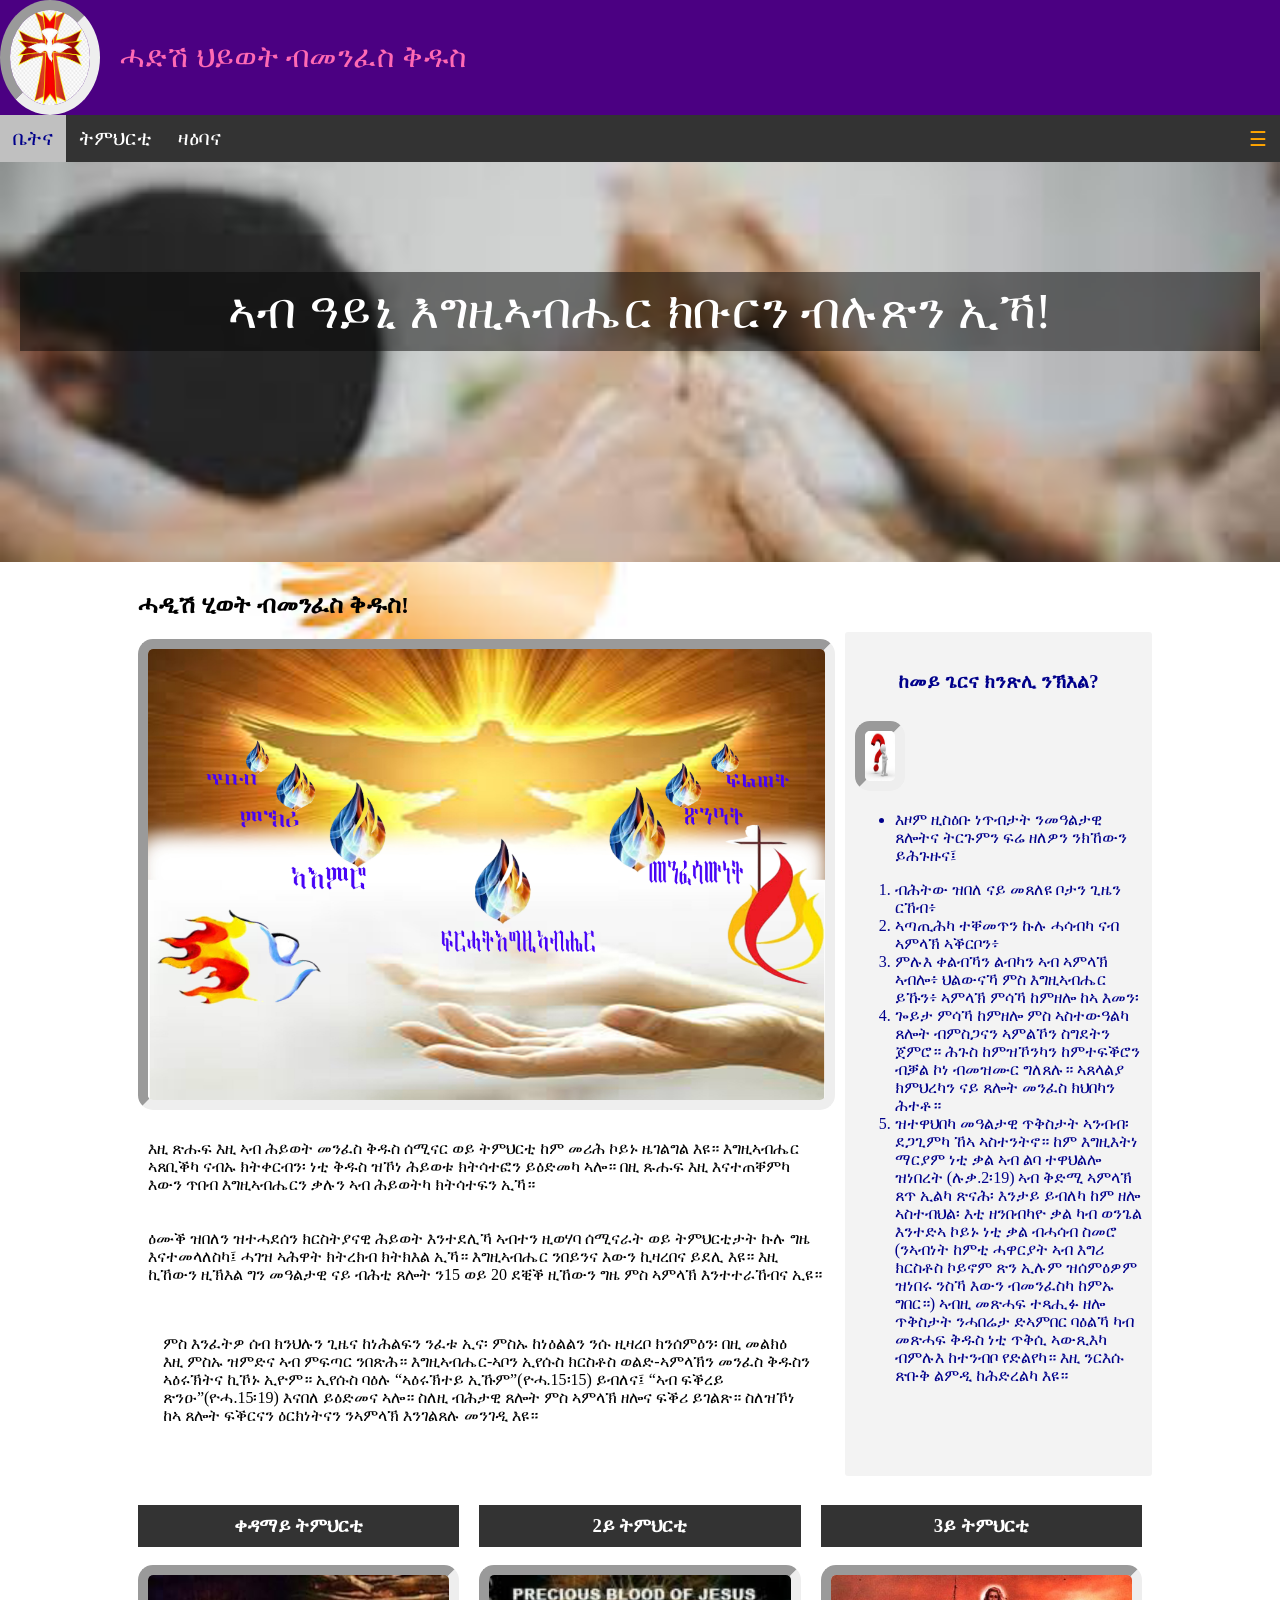
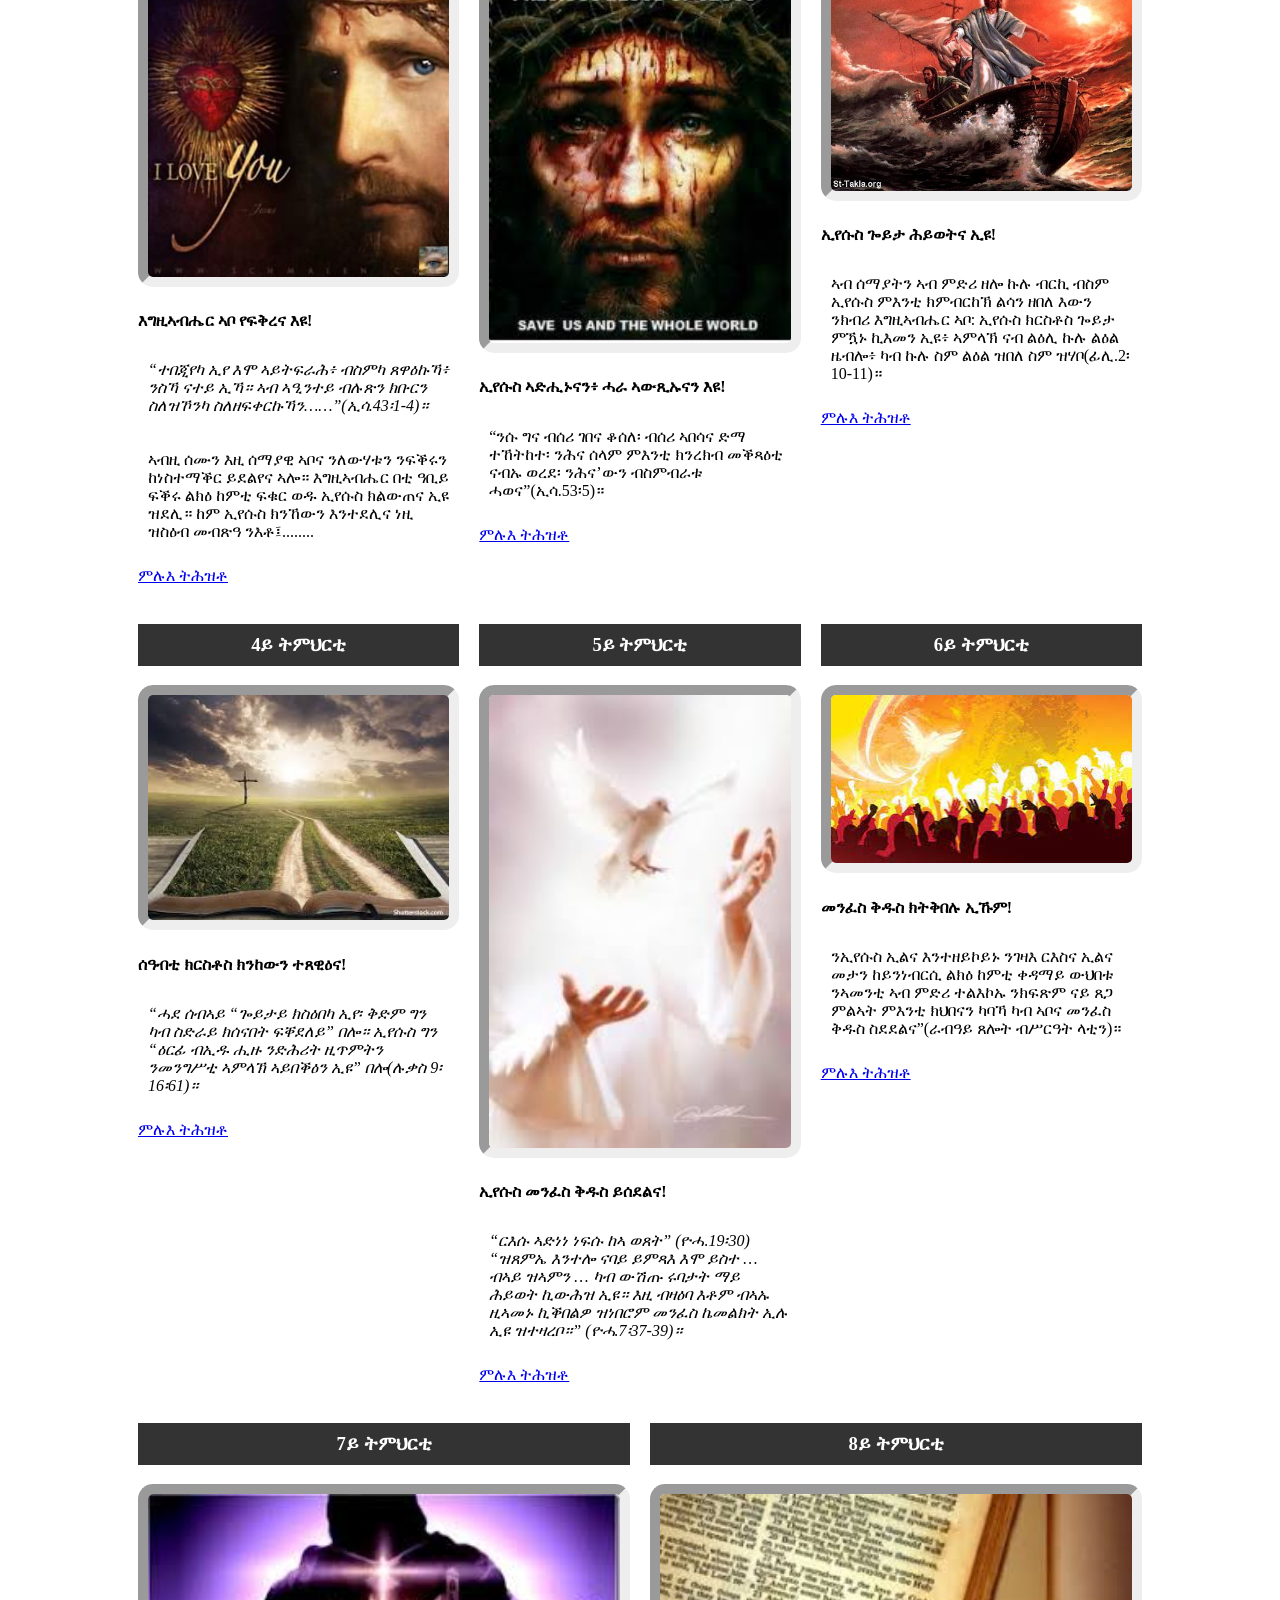
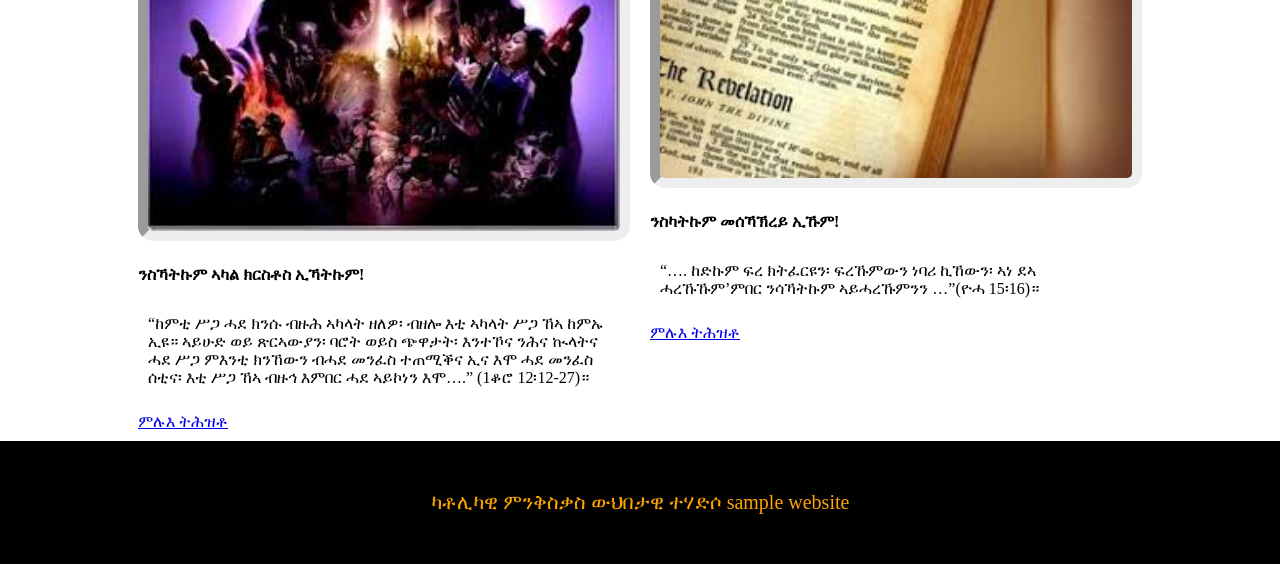
<file: index.html>
<!DOCTYPE html>
<html>
<head>
	<meta charset="utf-8">
	<meta name="viewport" content="width=device-width, initial=1">
	<title>ሓዲሽ ህይወት ብመንፈስ ቅዱስ!</title>
	<link rel="icon" type="image/x-icon" href="hp5.jpg">
	<link rel="stylesheet" href="style.css">  	   
</head>
<body>
<!-- logo and my we Website name -->
<div id="myWebsite">
	<img id= "myWeblogo" src="hp5.jpg" alt="logo" style="width: 100px">
	<p id="myWebName">ሓድሽ ህይወት ብመንፈስ ቅዱስ</p>
</div>

<!-- navigation bar -->

<div id="navbar">
	<img id= "pic"src="hp5.jpg" alt="logo">
	<div id="menu">
	<div class="dropdown"><a href="index.html" style="background: silver; color:darkblue;">ቤትና</a></div>	
    <div class="dropdown">
    <a class="dropbtn" href="#">ትምህርቲ    
	</a>
    <div class="dropdown-content">
      <a href="hp1.html">1ይ ትምህርቲ</a>
      <a href="hp2.html">2ይ ትምህርቲ</a>
      <a href="hp3.html">3ይ ትምህርቲ</a>
	  <a href="hp4.html">4ይ ትምህርቲ</a>
      <a href="hp5.html">5ይ ትምህርቲ</a>
      <a href="hp6.html">6ይ ትምህርቲ</a>
	  <a href="hp7.html">7ይ ትምህርቲ</a>
      <a href="hp8.html">8ይ ትምህርቲ</a>      
    </div>
  </div>  
  <a href="#">ዛዕባና</a>
  <a id="last" href="form.html">&#9776;</a>
</div>
</div>

<!-- show case -->
<div id="showcase">
	<p>ኣብ ዓይኒ እግዚኣብሔር ክቡርን ብሉጽን ኢኻ!</p>
</div>







<div class="row">
	<div id="main">
		<h2>ሓዲሽ ሂወት ብመንፈስ ቅዱስ!</h2>
		<img src="hp.jpg" alt= "school img" width="100%">
		<p> እዚ ጽሑፍ እዚ ኣብ ሕይወት መንፈስ ቅዱስ ሰሚናር ወይ ትምህርቲ ከም መሪሕ ኮይኑ ዜገልግል እዩ። እግዚኣብሔር ኣጸቢቕካ ናብኡ ክትቀርብን፡ ነቲ ቅዱስ ዝኾነ ሕይወቱ ክትሳተፎን ይዕድመካ ኣሎ። በዚ ጹሑፍ እዚ እናተጠቐምካ እውን ጥበብ እግዚኣብሔርን ቃሉን ኣብ ሕይወትካ ክትሳተፍን ኢኻ።</p>
		<p>ዕሙቕ ዝበለን ዝተሓደሰን ክርስትያናዊ ሕይወት እንተደሊኻ ኣብተን ዚወሃባ ሰሚናራት ወይ ትምህርቲታት ኩሉ ግዜ እናተመላለስካ፤ ሓገዝ ኣሕዋት  ክትረክብ ክትክእል ኢኻ። እግዚኣብሔር ንበይንና እውን ኪዛረበና ይደሊ እዩ። እዚ ኪኸውን ዚኽእል ግን መዓልታዊ ናይ ብሕቲ ጸሎት ን15 ወይ 20 ደቒቕ ዚኸውን ግዜ ምስ ኣምላኽ እንተተራኸብና ኢዩ።</p>
		<p  style="padding: 25px;">ምስ እንፈትዎ ሰብ ክንህሉን ጊዜና ከነሕልፍን ንፈቱ ኢና፡ ምስኡ ከነዕልልን ንሱ ዚዛረቦ ክንሰምዕን፡ በዚ መልክዕ እዚ ምስኡ ዝምድና ኣብ ምፍጣር ንበጽሕ። እግዚኣብሔር-ኣቦን ኢየሱስ ክርስቶስ ወልድ-ኣምላኽን መንፈስ ቅዱስን ኣዕሩኽትና ኪኾኑ ኢዮም። ኢየሱስ ባዕሉ “ኣዕሩኽተይ ኢኹም”(ዮሓ.15፡15) ይብለና፤ “ኣብ ፍቕረይ ጽንዑ”(ዮሓ.15፡19) እናበለ ይዕድመና ኣሎ። ስለዚ ብሕታዊ ጸሎት ምስ ኣምላኽ ዘሎና ፍቕሪ ይገልጽ። ስለዝኾነ ከኣ ጸሎት ፍቕርናን ዕርክነትናን ንኣምላኽ እንገልጸሉ መንገዲ እዩ።</p>

		
	</div>
	<div id="side">
		<h3>ከመይ ጌርና ክንጽሊ ንኽእል?</h3>
		<img src="q1.jpg" alt="question" width="50px" height="70px">
		<ul>
			<li>እዞም ዚስዕቡ ነጥብታት ንመዓልታዊ ጸሎትና ትርጉምን ፍሬ ዘለዎን ንክኸውን ይሕጉዙና፤</li></ul>
		
		<ol><li>ብሕትው ዝበለ ናይ መጸለዩ ቦታን ጊዜን ርኸብ፥</li>
		<li>ኣጣጢሕካ ተቐመጥን ኩሉ ሓሳብካ ናብ ኣምላኽ ኣቕርቦን፥</li>
		<li>ምሉእ ቀልብኻን ልብካን ኣብ ኣምላኽ ኣብሎ፥ ህልውናኻ ምስ እግዚኣብሔር ይኹን፥ ኣምላኽ ምሳኻ ከምዘሎ ከኣ እመን፡</li>
		<li>ጐይታ ምሳኻ ከምዘሎ ምስ ኣስተውዓልካ ጸሎት ብምስጋናን ኣምልኾን ስግደትን ጀምሮ። ሕጉስ ከምዝኾንካን ከምተፍቕሮን ብቓል ኮነ ብመዝሙር ግለጸሉ። ኣጸላልያ ክምህረካን ናይ ጸሎት መንፈስ ክህበካን ሕተቶ።</li>
		<li>ዝተዋህበካ መዓልታዊ ጥቅስታት ኣንብብ፡ ደጋጊምካ ኸኣ ኣስተንትኖ። ከም እግዚእትነ ማርያም ነቲ ቃል ኣብ ልባ ተዋህልሎ ዝነበረት (ሉቃ.2፡19) ኣብ ቅድሚ ኣምላኽ ጸጥ ኢልካ ጽናሕ፡ እንታይ ይብለካ ከም ዘሎ ኣስተብህል፡ እቲ ዘንበብካዮ ቃል ካብ ወንጌል እንተድኣ ኮይኑ ነቲ ቃል ብሓሳብ ስመሮ (ንኣብነት ከምቲ ሓዋርያት ኣብ እግሪ ክርስቶስ ኮይኖም ጽን ኢሉም ዝሰምዕዎም ዝነበሩ ንስኻ እውን ብመንፈስካ ከምኡ ግበር።) ኣብዚ መጽሓፍ ተጻሒፉ ዘሎ ጥቅስታት ንሓበሬታ ድኣምበር ባዕልኻ ካብ መጽሓፍ ቅዱስ ነቲ ጥቅሲ ኣውጺእካ ብምሉእ ከተንብቦ የድልየካ። እዚ ንርእሱ ጽቡቅ ልምዲ ከሕድረልካ እዩ።</li>
		
		</ol>
	</div>
</div>

<div class="row">
	<div id="section">
		<h3>ቀዳማይ ትምህርቲ</h3>
		<img src="love.jpg" alt="art" width="100%">
		<h4>እግዚኣብሔር ኣቦ የፍቅረና እዩ!</h4>
		<p><i>“ተበጂየካ ኢየ እሞ ኣይትፍራሕ፥ ብስምካ ጸዋዕኩኻ፥ ንስኻ ናተይ ኢኻ። ኣብ ኣዒንተይ ብሉጽን ክቡርን ስለዝኾንካ ስለዘፍቀርኩኻን……”(ኢሳ.43፡1-4)።</i></p>
		<p>ኣብዚ ሰሙን እዚ ሰማያዊ ኣቦና ንለውሃቱን ንፍቕሩን ከነስተማቕር ይደልየና ኣሎ። እግዚኣብሔር በቲ ዓቢይ ፍቕሩ ልክዕ ከምቲ ፍቁር ወዱ ኢየሱስ ክልውጠና ኢዩ ዝደሊ። ከም ኢየሱስ ክንኸውን እንተደሊና ነዚ ዝስዕብ መብጽዓ ንእቶ፤........</p>
		<a class="link" href="hp1.html" target="_top">ምሉእ ትሕዝቶ</a>
	</div>

	<div id="section">
		<h3>2ይ ትምህርቲ</h3>
		<img src="savior.jpg" alt="sculpture" width="100%">
		<h4>ኢየሱስ ኣድሒኑናን፥ ሓራ ኣውጺኡናን እዩ!</h4>
		<p>“ንሱ ግና ብሰሪ ገበና ቆሰለ፡ ብሰሪ ኣበሳና ድማ ተኸትከተ፡ ንሕና ሰላም ምእንቲ ክንረክብ መቕጻዕቲ ናብኡ ወረደ፡ ንሕና’ውን ብስምብራቱ ሓወና”(ኢሳ.53፡5)።</p>
		<a class="link" href="hp2.html" target="_top">ምሉእ ትሕዝቶ</a>
	</div>
	<div id="section">
		<h3>3ይ ትምህርቲ</h3>
		<img src="lord.jpg" alt="music pic" width="100%">
		<h4>ኢየሱስ ጐይታ ሕይወትና ኢዩ!</h4>
		<p>ኣብ ሰማያትን ኣብ ምድሪ ዘሎ ኩሉ ብርኪ ብስም ኢየሱስ ምእንቲ ክምብርከኽ ልሳን ዘበለ እውን ንክብሪ እግዚኣብሔር ኣቦ: ኢየሱስ ክርስቶስ ጐይታ ምዃኑ ኪእመን ኢዩ፥ ኣምላኽ ናብ ልዕሊ ኩሉ ልዕል ዜብሎ፥ ካብ ኩሉ ስም ልዕል ዝበለ ስም ዝሃቦ(ፊሊ.2፡10-11)። </p>
		<a class="link" href="hp3.html" target="_top">ምሉእ ትሕዝቶ</a>
	</div>
</div>
<div class="row">
	<div id="section">
		<h3>4ይ ትምህርቲ</h3>
		<img src="follow.jpg" alt="art" width="100%">
		<h4>ሰዓብቲ ክርስቶስ ክንከውን ተጸዊዕና!</h4>
		<p><i>“ሓደ ሰብኣይ “ጐይታይ ክስዕበካ ኢየ፡ ቅድም ግን ካብ ስድራይ ክሰናበት ፍቐደለይ” በሎ። ኢየሱስ ግን “ዕርፊ ብኢዱ ሒዙ ንድሕሪት ዚጥምትን ንመንግሥቲ ኣምላኽ ኣይበቕዕን ኢዩ” በሎ(ሉቃስ 9፡16፡61)።</i> </p>
		<a class="link" href="hp4.html" target="_top">ምሉእ ትሕዝቶ</a>
	</div>

	<div id="section">
		<h3>5ይ ትምህርቲ</h3>
		<img src="hp55.jpg" alt="sculpture" width="100%">
		<h4>ኢየሱስ መንፈስ ቅዱስ ይሰደልና!</h4>
		<i><p>“ርእሱ ኣድነነ ነፍሱ ከኣ ወጸት” (ዮሓ.19፡30) “ዝጸምኤ እንተሎ ናባይ ይምጻእ እሞ ይስተ … ብኣይ ዝኣምን … ካብ ውሽጡ ሩባታት ማይ ሕይወት ኪውሕዝ ኢዩ። እዚ ብዛዕባ እቶም ብኣኡ ዚኣመኑ ኪቕበልዎ ዝነበሮም መንፈስ ኬመልክት ኢሉ ኢዩ ዝተዛረቦ።” (ዮሓ.7፡37-39)። </p></i>
		<a class="link" href="hp5.html" target="_top">ምሉእ ትሕዝቶ</a>
	</div>
	<div id="section">
		<h3>6ይ ትምህርቲ</h3>
		<img src="hp6.jpg" alt="music pic" width="100%">
		<h4>መንፈስ ቅዱስ ክትቅበሉ ኢኹም!</h4>
		<p>ንኢየሱስ ኢልና እንተዘይኮይኑ ንገዛእ ርእስና ኢልና መታን ከይንነብርሲ ልክዕ ከምቲ ቀዳማይ ውህበቱ ንኣመንቲ ኣብ ምድሪ ተልእኮኡ ንክፍጽም ናይ ጸጋ ምልኣት ምእንቲ ክህበናን ካባኻ ካብ ኣቦና መንፈስ ቅዱስ ስደደልና”(ራብዓይ ጸሎት ብሥርዓት ላቲን)። </p>
		<a class="link" href="hp6.html" target="_top">ምሉእ ትሕዝቶ</a>
	</div>
</div>
<div class="row">
	<div id="section">
		<h3>7ይ ትምህርቲ</h3>
		<img src="hp7.jpg" alt="art" width="100%">
		<h4>ንስኻትኩም ኣካል ክርስቶስ ኢኻትኩም!</h4>
		<p>“ከምቲ ሥጋ ሓደ ክንሱ ብዙሕ ኣካላት ዘለዎ፡ ብዘሎ እቲ ኣካላት ሥጋ ኸኣ ከምኡ ኢዩ። ኣይሁድ ወይ ጽርኣውያን፡ ባሮት ወይስ ጭዋታት፡ እንተኾና ንሕና ኲላትና ሓደ ሥጋ ምእንቲ ክንኸውን ብሓደ መንፈስ ተጠሚቕና ኢና እሞ ሓደ መንፈስ ሰቲና፡ እቲ ሥጋ ኸኣ ብዙኅ እምበር ሓደ ኣይኮነን እሞ….” (1ቆሮ 12፡12-27)። </p>
		<a class="link" href="hp7.html" target="_top">ምሉእ ትሕዝቶ</a>
	</div>
	<div id="section">
		<h3>8ይ ትምህርቲ</h3>
		<img src="hp8.jpg" alt="music pic" width="100%">
		<h4>ንስካትኩም መሰኻኽረይ ኢኹም!</h4>
		<p>“…. ከድኩም ፍረ ክትፈርዩን፡ ፍረኹምውን ነባሪ ኪኸውን፡ ኣነ ደኣ ሓረኹኹም’ምበር ንሳኻትኩም ኣይሓረኹምንን …”(ዮሓ 15፡16)። </p>
		<a class="link" href="hp8.html" target="_top"> ምሉእ ትሕዝቶ</a>
	</div>
</div>
<!--footer-->
<div id="footer">
	<p>ካቶሊካዊ ምንቅስቃስ ውህበታዊ ተሃድሶ sample website </p>
</div>
<script src="script.js"></script>

</body>
</html>
</file>
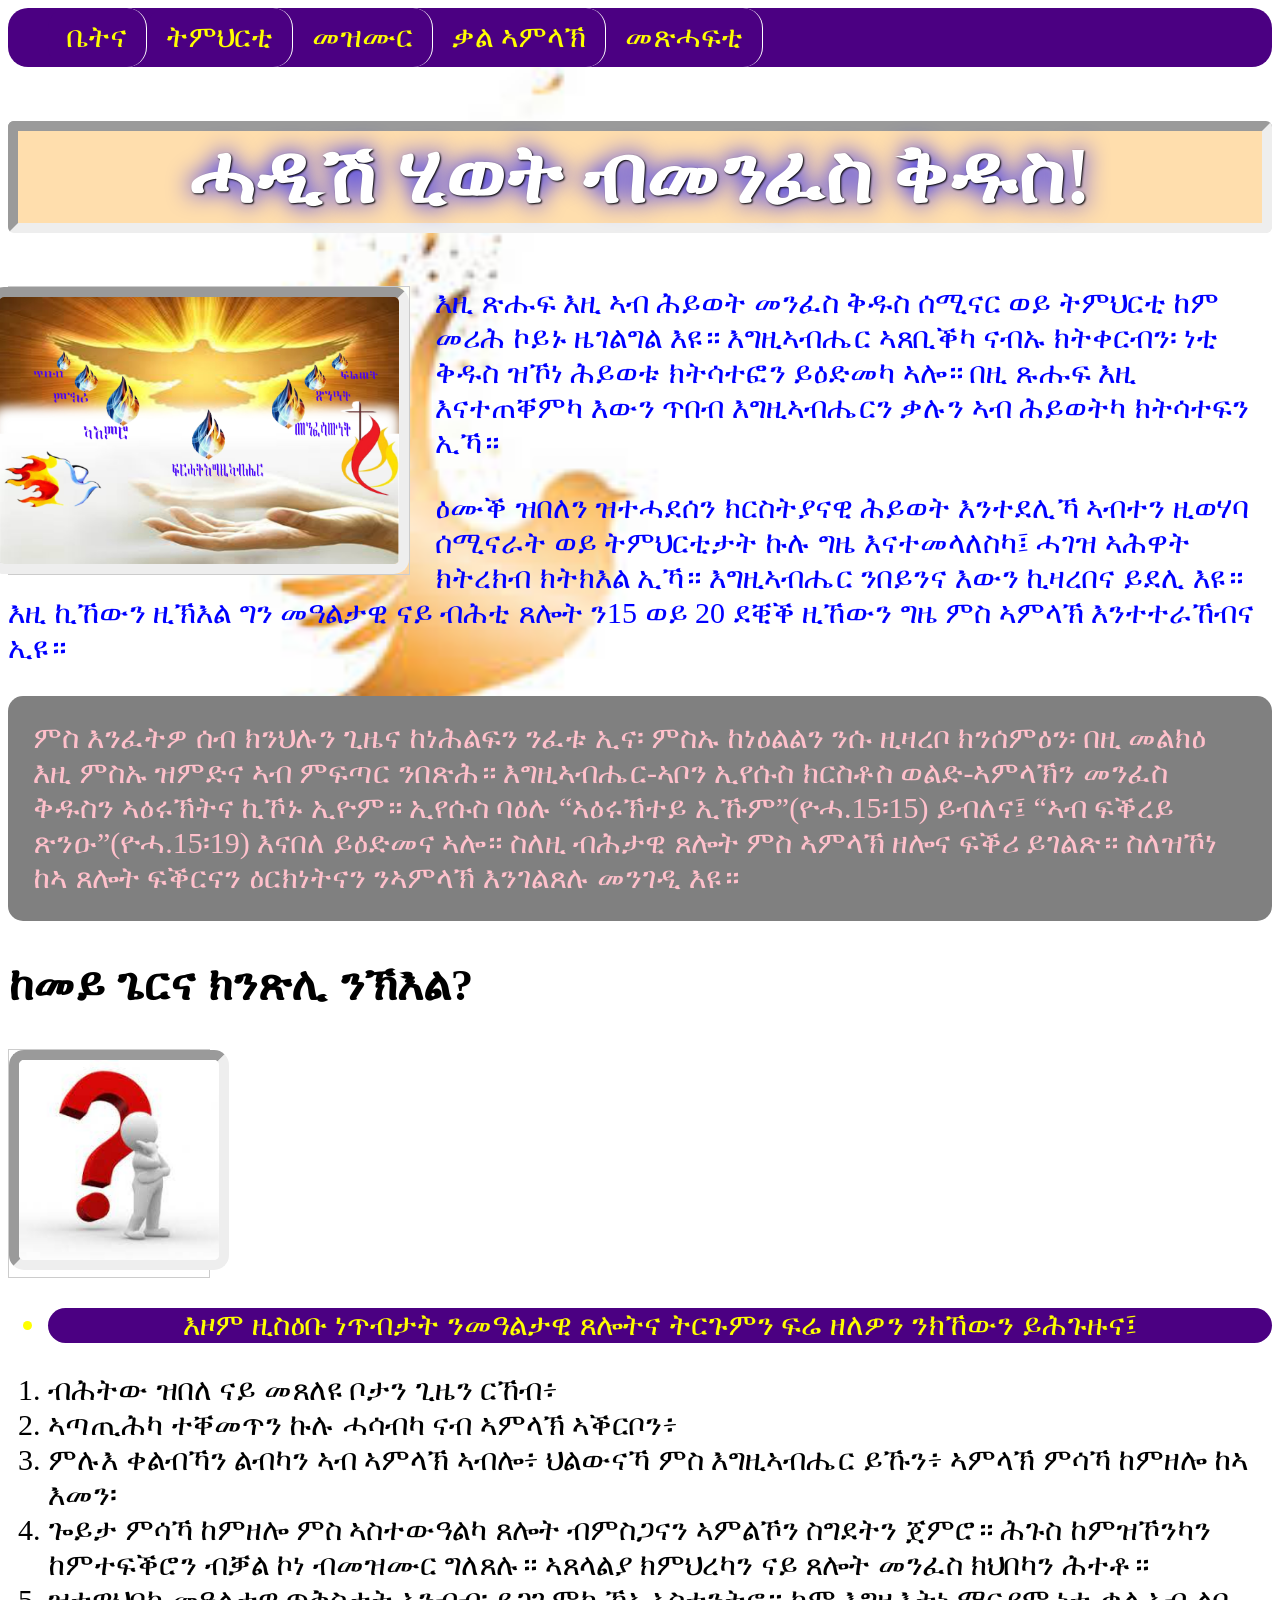
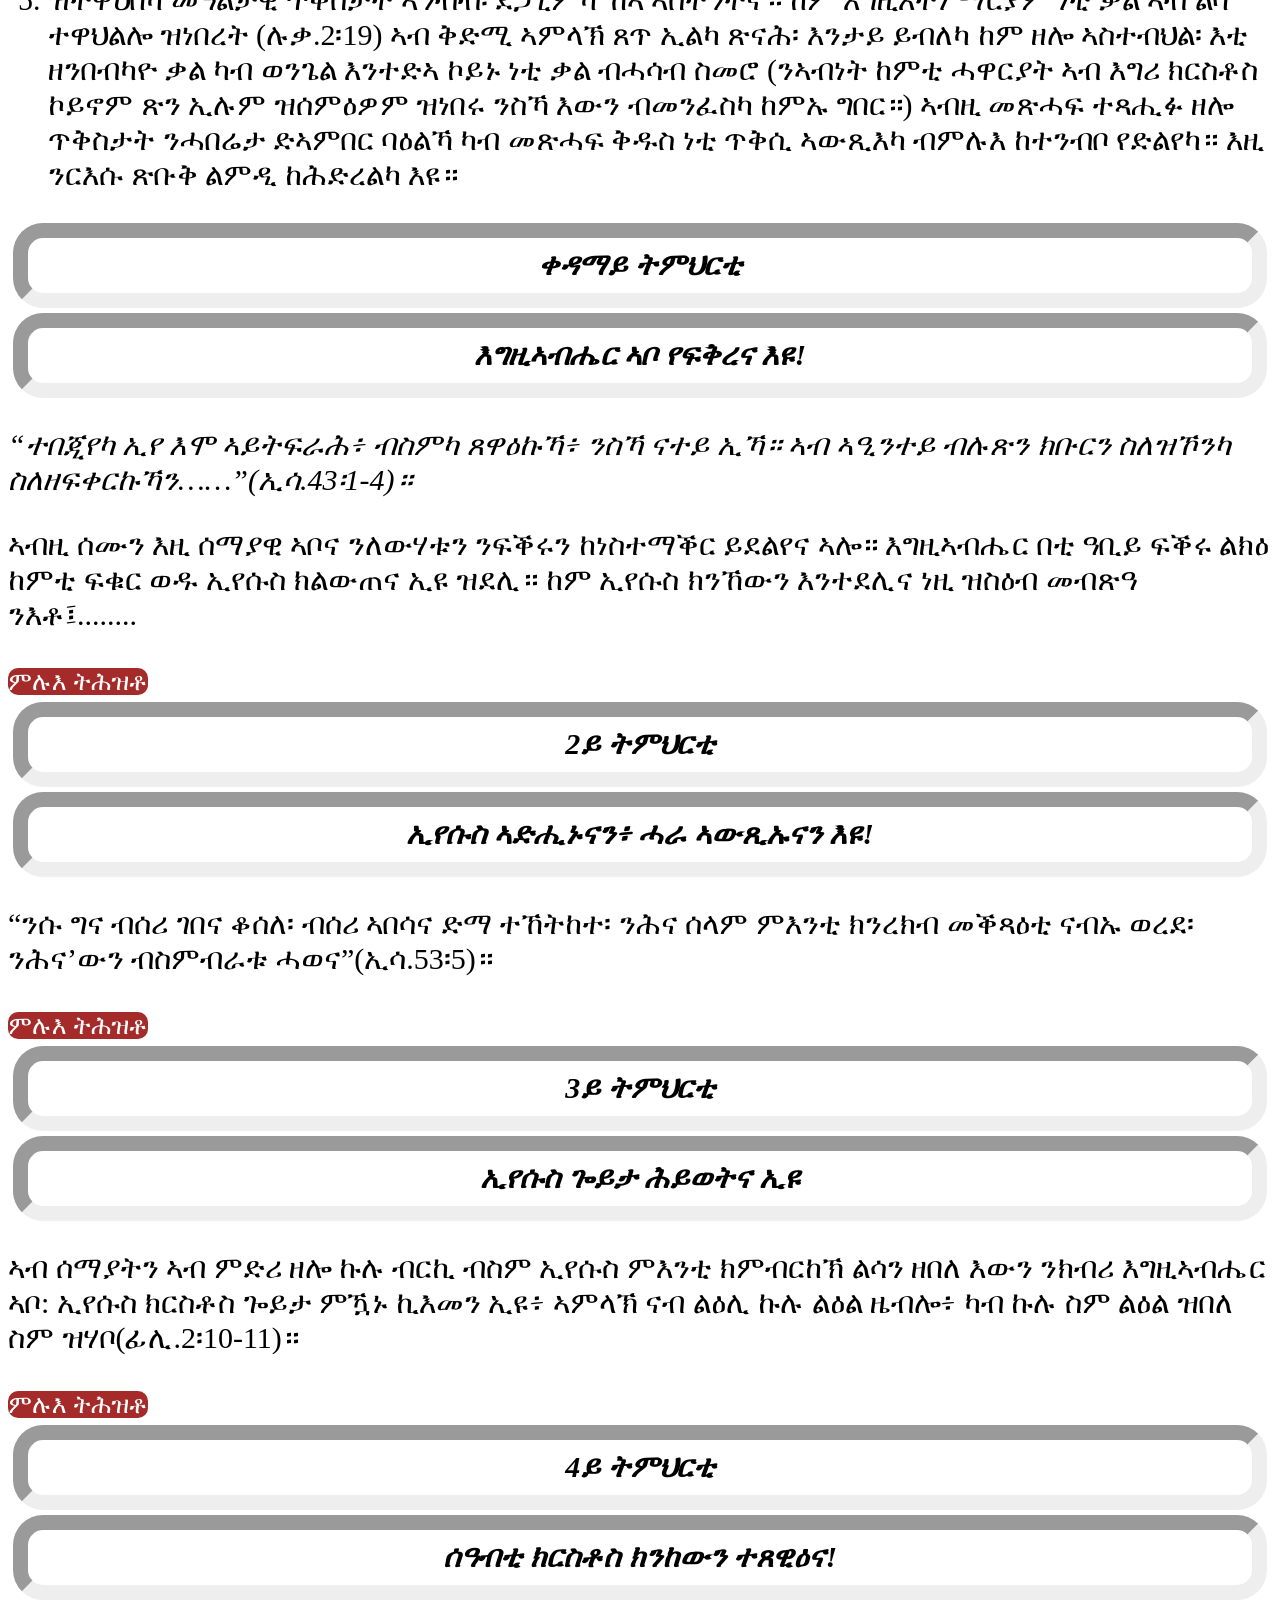
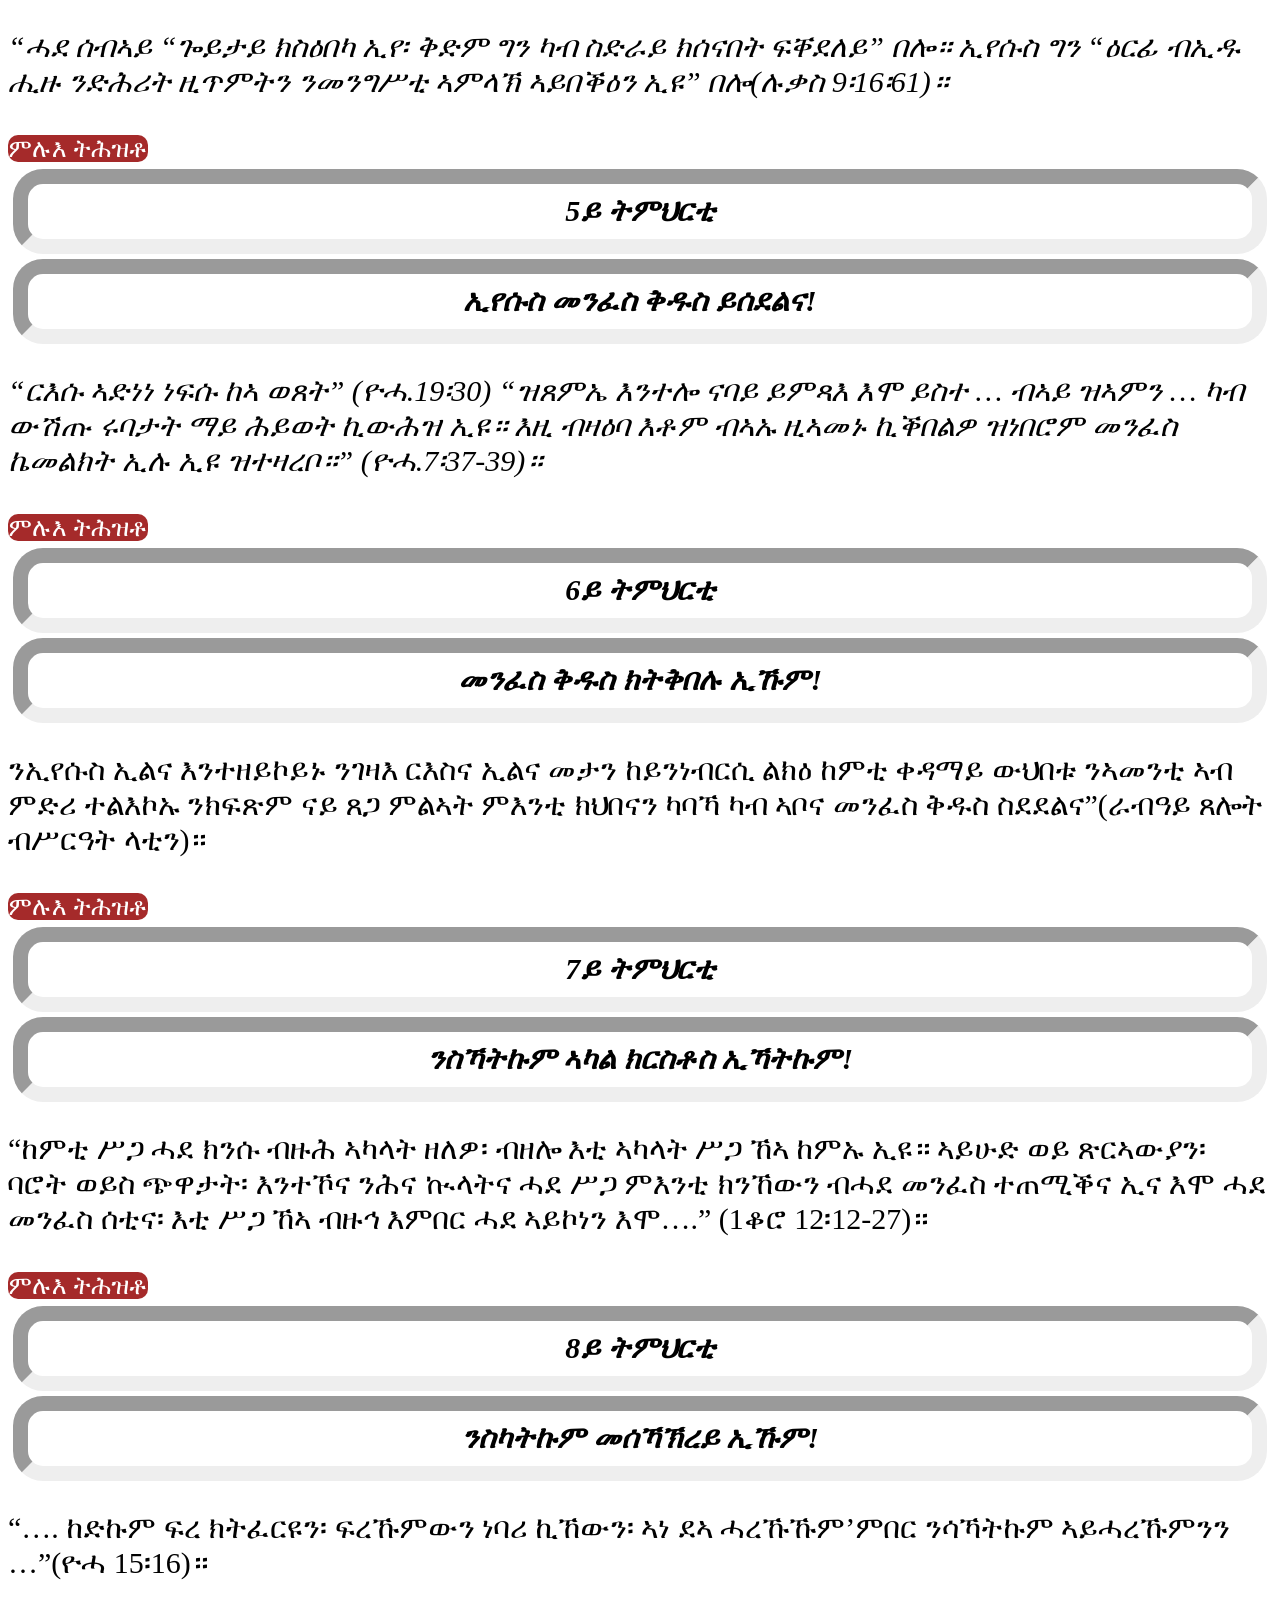
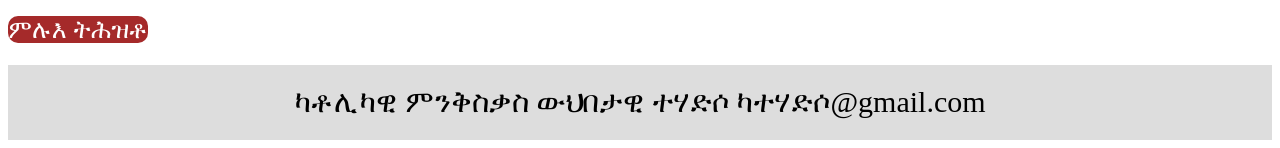
<file: New life with the Holy Spirit/index.html>
<!DOCTYPE html>
<html lang="ti-ER">
<head>
	<meta charset="utf-8">
<meta name="viewport" content="width=device-width, initial= 1">
	<title>ሰሚናር ሓዲሽ ሂወት ብመንፈስ ቅዱስ!</title>
	<link rel="stylesheet" href="hp11.css">
	<link rel="icon" type="favicon.ico" href="hp6.png">
</head>
<body >
	
	<div class="head">
<ul id="listhome">
	<li>ቤትና</li>
	<li class="edu">
		<a href="javascript:void(0)" class="edua">ትምህርቲ</a>
		  <div class="edu-content">
			<a href="hp1.html">ቀዳማይ ትምህርቲ</a>
			<a href="hp2.html">ካልኣይ ትምህርቲ</a>
			<a href="hp3.html">ሳልሳይ ትምህርቲ</a>
		 </div>
		</li>
	<li>መዝሙር</li>
	<li>ቃል ኣምላኽ</li>
<li class="edu">
		<a href="javascript:void(0)" class="edua">መጽሓፍቲ</a>
		  <div class="edu-content">
			<a href="https://d2y1pz2y630308.cloudfront.net/15727/documents/2017/1/%E1%88%98%E1%8B%9D%E1%8C%88%E1%89%A0-%E1%88%83%E1%8B%AD%E1%88%9B%E1%8A%96%E1%89%B5-%E1%89%B5%E1%88%9D%E1%88%85%E1%88%AD%E1%89%B2-%E1%8A%AB%E1%89%B6%E1%88%8A%E1%8A%AB%E1%8B%8A%E1%89%B5-%E1%89%A0%E1%89%B4%E1%8A%AD%E1%88%AD%E1%88%B5%E1%89%B5%E1%8B%AB%E1%8A%95.pdf">መዝገበ ሃይማኖት</a>
			<a href="hp2.html">ቅዱስ መጽሓፍ</a>
			<a href="hp3.html">ታሪኽ ድሕነት</a>
		 </div>
	</li>


</ul>
</div>


	<h1 id="h1"> ሓዲሽ ሂወት ብመንፈስ ቅዱስ!</h1>
	<div class="img">
<img src="hp.jpg" width="100%" alt="መንፈስ ቅዱስ" style="float:right">
</div>
<div class="p1"><p> እዚ ጽሑፍ እዚ ኣብ ሕይወት መንፈስ ቅዱስ ሰሚናር ወይ ትምህርቲ ከም መሪሕ ኮይኑ ዜገልግል እዩ። እግዚኣብሔር ኣጸቢቕካ ናብኡ ክትቀርብን፡ ነቲ ቅዱስ ዝኾነ ሕይወቱ ክትሳተፎን ይዕድመካ ኣሎ። በዚ ጹሑፍ እዚ እናተጠቐምካ እውን ጥበብ እግዚኣብሔርን ቃሉን ኣብ ሕይወትካ ክትሳተፍን ኢኻ።</p></div>
<div class="p2"><p>ዕሙቕ ዝበለን ዝተሓደሰን ክርስትያናዊ ሕይወት እንተደሊኻ ኣብተን ዚወሃባ ሰሚናራት ወይ ትምህርቲታት ኩሉ ግዜ እናተመላለስካ፤ ሓገዝ ኣሕዋት  ክትረክብ ክትክእል ኢኻ። እግዚኣብሔር ንበይንና እውን ኪዛረበና ይደሊ እዩ። እዚ ኪኸውን ዚኽእል ግን መዓልታዊ ናይ ብሕቲ ጸሎት ን15 ወይ 20 ደቒቕ ዚኸውን ግዜ ምስ ኣምላኽ እንተተራኸብና ኢዩ።</p></div>
<div class="p3"><p  style="padding: 25px;">ምስ እንፈትዎ ሰብ ክንህሉን ጊዜና ከነሕልፍን ንፈቱ ኢና፡ ምስኡ ከነዕልልን ንሱ ዚዛረቦ ክንሰምዕን፡ በዚ መልክዕ እዚ ምስኡ ዝምድና ኣብ ምፍጣር ንበጽሕ። እግዚኣብሔር-ኣቦን ኢየሱስ ክርስቶስ ወልድ-ኣምላኽን መንፈስ ቅዱስን ኣዕሩኽትና ኪኾኑ ኢዮም። ኢየሱስ ባዕሉ “ኣዕሩኽተይ ኢኹም”(ዮሓ.15፡15) ይብለና፤ “ኣብ ፍቕረይ ጽንዑ”(ዮሓ.15፡19) እናበለ ይዕድመና ኣሎ። ስለዚ ብሕታዊ ጸሎት ምስ ኣምላኽ ዘሎና ፍቕሪ ይገልጽ። ስለዝኾነ ከኣ ጸሎት ፍቕርናን ዕርክነትናን ንኣምላኽ እንገልጸሉ መንገዲ እዩ።</p></div>
<h2>ከመይ ጌርና ክንጽሊ ንኽእል?</h2>
 <div class="q">
 <img src="q1.jpg" alt="question" width="50px" height="70px">
</div>


<ul>
	<li>እዞም ዚስዕቡ ነጥብታት ንመዓልታዊ ጸሎትና ትርጉምን ፍሬ ዘለዎን ንክኸውን ይሕጉዙና፤</li></ul>

<ol><li>ብሕትው ዝበለ ናይ መጸለዩ ቦታን ጊዜን ርኸብ፥</li>
<li>ኣጣጢሕካ ተቐመጥን ኩሉ ሓሳብካ ናብ ኣምላኽ ኣቕርቦን፥</li>
<li>ምሉእ ቀልብኻን ልብካን ኣብ ኣምላኽ ኣብሎ፥ ህልውናኻ ምስ እግዚኣብሔር ይኹን፥ ኣምላኽ ምሳኻ ከምዘሎ ከኣ እመን፡</li>
<li>ጐይታ ምሳኻ ከምዘሎ ምስ ኣስተውዓልካ ጸሎት ብምስጋናን ኣምልኾን ስግደትን ጀምሮ። ሕጉስ ከምዝኾንካን ከምተፍቕሮን ብቓል ኮነ ብመዝሙር ግለጸሉ። ኣጸላልያ ክምህረካን ናይ ጸሎት መንፈስ ክህበካን ሕተቶ።</li>
<li>ዝተዋህበካ መዓልታዊ ጥቅስታት ኣንብብ፡ ደጋጊምካ ኸኣ ኣስተንትኖ። ከም እግዚእትነ ማርያም ነቲ ቃል ኣብ ልባ ተዋህልሎ ዝነበረት (ሉቃ.2፡19) ኣብ ቅድሚ ኣምላኽ ጸጥ ኢልካ ጽናሕ፡ እንታይ ይብለካ ከም ዘሎ ኣስተብህል፡ እቲ ዘንበብካዮ ቃል ካብ ወንጌል እንተድኣ ኮይኑ ነቲ ቃል ብሓሳብ ስመሮ (ንኣብነት ከምቲ ሓዋርያት ኣብ እግሪ ክርስቶስ ኮይኖም ጽን ኢሉም ዝሰምዕዎም ዝነበሩ ንስኻ እውን ብመንፈስካ ከምኡ ግበር።) ኣብዚ መጽሓፍ ተጻሒፉ ዘሎ ጥቅስታት ንሓበሬታ ድኣምበር ባዕልኻ ካብ መጽሓፍ ቅዱስ ነቲ ጥቅሲ ኣውጺእካ ብምሉእ ከተንብቦ የድልየካ። እዚ ንርእሱ ጽቡቅ ልምዲ ከሕድረልካ እዩ።</li>

</ol>

<div class="hpc">  ቀዳማይ ትምህርቲ </div>
	<div class="hpc"> እግዚኣብሔር ኣቦ የፍቅረና እዩ!</div>
	<p><i>“ተበጂየካ ኢየ እሞ ኣይትፍራሕ፥ ብስምካ ጸዋዕኩኻ፥ ንስኻ ናተይ ኢኻ። ኣብ ኣዒንተይ ብሉጽን ክቡርን ስለዝኾንካ ስለዘፍቀርኩኻን……”(ኢሳ.43፡1-4)።</i></p>
<p>ኣብዚ ሰሙን እዚ ሰማያዊ ኣቦና ንለውሃቱን ንፍቕሩን ከነስተማቕር ይደልየና ኣሎ። እግዚኣብሔር በቲ ዓቢይ ፍቕሩ ልክዕ ከምቲ ፍቁር ወዱ ኢየሱስ ክልውጠና ኢዩ ዝደሊ። ከም ኢየሱስ ክንኸውን እንተደሊና ነዚ ዝስዕብ መብጽዓ ንእቶ፤........</p>
<a class="link" href="hp1.html" target="_top">ምሉእ ትሕዝቶ</a> 

<div class="hpc">2ይ ትምህርቲ</div>
	<div class="hpc">ኢየሱስ ኣድሒኑናን፥ ሓራ ኣውጺኡናን እዩ!</div>
	<p>“ንሱ ግና ብሰሪ ገበና ቆሰለ፡ ብሰሪ ኣበሳና ድማ ተኸትከተ፡ ንሕና ሰላም ምእንቲ ክንረክብ መቕጻዕቲ ናብኡ ወረደ፡ ንሕና’ውን ብስምብራቱ ሓወና”(ኢሳ.53፡5)።</p>
<a class="link" href="hp2.html" target="_top">ምሉእ ትሕዝቶ</a> 

<div class="hpc" >3ይ ትምህርቲ</div>
<div class="hpc" >ኢየሱስ ጐይታ ሕይወትና ኢዩ</div>
<p>ኣብ ሰማያትን ኣብ ምድሪ ዘሎ ኩሉ ብርኪ ብስም ኢየሱስ ምእንቲ ክምብርከኽ ልሳን ዘበለ እውን ንክብሪ እግዚኣብሔር ኣቦ: ኢየሱስ ክርስቶስ ጐይታ ምዃኑ ኪእመን ኢዩ፥ ኣምላኽ ናብ ልዕሊ ኩሉ ልዕል ዜብሎ፥ ካብ ኩሉ ስም ልዕል ዝበለ ስም ዝሃቦ(ፊሊ.2፡10-11)። </p>
<a class="link" href="hp3.html" target="_top">ምሉእ ትሕዝቶ</a>

<div class="hpc" >4ይ ትምህርቲ</div>
	<div class="hpc" >ሰዓብቲ ክርስቶስ ክንከውን ተጸዊዕና!</div>
	<p><i>“ሓደ ሰብኣይ “ጐይታይ ክስዕበካ ኢየ፡ ቅድም ግን ካብ ስድራይ ክሰናበት ፍቐደለይ” በሎ። ኢየሱስ ግን “ዕርፊ ብኢዱ ሒዙ ንድሕሪት ዚጥምትን ንመንግሥቲ ኣምላኽ ኣይበቕዕን ኢዩ” በሎ(ሉቃስ 9፡16፡61)።</i> </p>
<a class="link" href="hp4.html" target="_top">ምሉእ ትሕዝቶ</a>

<div class="hpc">5ይ ትምህርቲ</div>
		<div class="hpc">ኢየሱስ መንፈስ ቅዱስ ይሰደልና!</div>
		<i><p>“ርእሱ ኣድነነ ነፍሱ ከኣ ወጸት” (ዮሓ.19፡30) “ዝጸምኤ እንተሎ ናባይ ይምጻእ እሞ ይስተ … ብኣይ ዝኣምን … ካብ ውሽጡ ሩባታት ማይ ሕይወት ኪውሕዝ ኢዩ። እዚ ብዛዕባ እቶም ብኣኡ ዚኣመኑ ኪቕበልዎ ዝነበሮም መንፈስ ኬመልክት ኢሉ ኢዩ ዝተዛረቦ።” (ዮሓ.7፡37-39)። </p></i>
<a class="link" href="hp5.html" target="_top">ምሉእ ትሕዝቶ</a>

<div class="hpc">6ይ ትምህርቲ</div>
	<div class="hpc">መንፈስ ቅዱስ ክትቅበሉ ኢኹም!</div>
	<p>ንኢየሱስ ኢልና እንተዘይኮይኑ ንገዛእ ርእስና ኢልና መታን ከይንነብርሲ ልክዕ ከምቲ ቀዳማይ ውህበቱ ንኣመንቲ ኣብ ምድሪ ተልእኮኡ ንክፍጽም ናይ ጸጋ ምልኣት ምእንቲ ክህበናን ካባኻ ካብ ኣቦና መንፈስ ቅዱስ ስደደልና”(ራብዓይ ጸሎት ብሥርዓት ላቲን)። </p>
<a class="link" href="hp6.html" target="_top">ምሉእ ትሕዝቶ</a>

<div class="hpc">7ይ ትምህርቲ</div>
	<div class="hpc">ንስኻትኩም ኣካል ክርስቶስ ኢኻትኩም!</div>
	<p>“ከምቲ ሥጋ ሓደ ክንሱ ብዙሕ ኣካላት ዘለዎ፡ ብዘሎ እቲ ኣካላት ሥጋ ኸኣ ከምኡ ኢዩ። ኣይሁድ ወይ ጽርኣውያን፡ ባሮት ወይስ ጭዋታት፡ እንተኾና ንሕና ኲላትና ሓደ ሥጋ ምእንቲ ክንኸውን ብሓደ መንፈስ ተጠሚቕና ኢና እሞ ሓደ መንፈስ ሰቲና፡ እቲ ሥጋ ኸኣ ብዙኅ እምበር ሓደ ኣይኮነን እሞ….” (1ቆሮ 12፡12-27)። </p>
<a class="link" href="hp7.html" target="_top">ምሉእ ትሕዝቶ</a>

<div class="hpc" >8ይ ትምህርቲ </div>
	<div class="hpc">ንስካትኩም መሰኻኽረይ ኢኹም!</div>
	<p>“…. ከድኩም ፍረ ክትፈርዩን፡ ፍረኹምውን ነባሪ ኪኸውን፡ ኣነ ደኣ ሓረኹኹም’ምበር ንሳኻትኩም ኣይሓረኹምንን …”(ዮሓ 15፡16)። </p>
<a class="link" href="hp8.html" target="_top"> ምሉእ ትሕዝቶ</a>
	
<div class="footer">
	<div>ካቶሊካዊ ምንቅስቃስ ውህበታዊ ተሃድሶ ካተሃድሶ@gmail.com</div>
</div>

</body>
</html>
</file>
<file: style.css>
/* Global codes */
 *{
    box-sizing: border-box;
}
body{
    background-image: url('hp3.jpg'); 
	background-repeat: no-repeat; 
	background-size: contain; 
	background-attachment: fixed;
    margin:0;
}
/* mywebiste */
  #myWebsite{
      display: flex;
      background: indigo;
      
  }
  img#myWeblogo{
      border-radius: 50%;
  }
  #myWebName{
      font-size: 30px;
      color: hotpink;
      margin-left: 10px;
  }

/* navigation bar */		
  #navbar{
      background:#333;
      
      font-size: 20px;
  }
  #navbar a{
      display: inline-block;
      padding: 12px 13px;
      color: white;
      text-decoration: none;

  }
  #navbar a:hover{
      background:silver;
      color:darkblue;
  }
  #navbar #last{
      color: orange;
      float: right;
  }

/* sticky  */
  .sticky{
      width: 100%;
  position: fixed;
  top: 0;
  left: 0;
  padding: 10px 13px;
  background: #000;
  display: flex;
  align-items: center;
  justify-content: space-between;
  transition: padding 1s;
  }

  .sticky a{
      width:auto;
  }

  #pic{
border-radius: 50%;
width: 50px;
text-align: center;
display: none;
}

/* showcase  */
#showcase{
background-image: url("showcase5.jpg");
background-position: center;
background-repeat: no-repeat;
background-size:cover;
min-height: 400px;
padding:20px;
text-align: center;
animation-name: showcase;
animation-duration: 20s;
animation-iteration-count: infinite;
animation-direction: alternate-reverse;
}
#showcase p{
font-size: 50px;
color:white;
margin-top: 90px;
background:rgba(7,7,7, 0.5);
}

/* row */
.row{
width:80%;
margin:auto;
display: flex;
}
#main{
flex: 70%;
padding: 10px;
}
#side{
flex:30%;
padding:10px;
background: #f3f3f3;
margin-top: 70px;
border-radius: 3px;
color: darkblue;
}



/* body three departments */
#section{
flex: 33%;
padding: 10px;
}
#section h3{
text-align: center;
background: #333;
color: white;
padding: 10px;

}
/* paragraph */
p, h3,h1 {
    padding: 10px;    
}
/* headers */
h3,h1{
    text-align: center;
}

/*pictures*/
img{
	border-width: 10px;
	border-style: inset;
	border-radius: 15px;
	max-width: 100%;
}

/* buttons */
button:hover{
	color: deeppink ;
	background: indigo;

}
button{
	font-size: 20px;
	border-radius: 10px;
			border-style: inset;
			border-width: medium; 
}


/*dropdown*/
.dropdown {
    float: left;
    overflow: hidden;
  }

  .dropdown-content {
    display: none;
    position: absolute;
    background-color: #b7b3b3;
    min-width: 160px;
    box-shadow: 0px 8px 16px 0px rgba(0,0,0,0.2);
    z-index: 1;
  }

  .dropdown-content a {
    float: none;
    color: black;
    padding: 12px 16px;
    text-decoration: none;
    display: block;
    text-align: left;
  }

  .dropdown-content a:hover {
    background-color: #ddd;
  }
  
  .dropdown:hover .dropdown-content {
    display: block;
  }

/* footer */
#footer{
font-size: 20px;
background: #000000;
color: orange;
text-align: center;
padding: 20px;
}

/* responsive row */
@media (max-width: 768px){
.row{
flex-direction: column;
}
}

/* animation of showcase */
@keyframes showcase{
0%{background-image: url("showcase3.jpg"); background-repeat: no-repeat;}
25%{background-image: url("showcase1.jpg");background-repeat: no-repeat}
50%{background-image: url("showcase.jpg"); background-repeat: no-repeat}
75%{background-image: url("showcase6.jpg"); background-repeat: no-repeat}
100%{background-image: url("showcase7.jpg"); background-repeat: no-repeat}
}
</file>
<file: New life with the Holy Spirit/hp11.css>
/* first page html*/
/*first header*/
.head {
	position: sticky;
	top: 0;
}
@media screen and (max-width: 800px) {
  #listhome li {
    float: none;
    width: 100%;
    display: block;
  }
  .head {
  	position: relative;
  	margin: 0;
  }

}



#listhome {
	list-style-type: none;
	overflow: hidden;
	background-color: indigo;
	margin: 0;

}

 a.edua {
 	color: yellow;
	text-decoration: none;
}


#listhome li{
	float: left;
	padding: 12px 19px;
	display: inline-block;
	border-right: 1px solid white;
	margin: 0;

}

#listhome li:hover {
background-color: midnightblue;
}
.edu-content{
	display: none;
	background-color: indigo;
	position: absolute;
	min-width: 180px;
	box-shadow: 0px 12px 16px 1px rgba(0, 0, 0, 0.2);
	z-index: 1;
	opacity: 0.8;
}

.edu-content a{
	color: white;
	padding: 12px 16px;
	text-align: center;
	display: block;
	text-decoration: none;
	font-size: 20px;
}
.edu-content a:hover{
	color: pink;
	background-color: black;
}
.edu:hover .edu-content {
	display: block;
}



/* up to this header*/
#h1 {
	color:white;
	text-shadow: 1px 1px 2px black, 0 0 25px blue;, 0 0 5px darkblue ;
	background:navajowhite; 
	text-align:center;
	border-radius: 6px;
	font-size: 80px;

}

div.hpc{
	font-size: 30px
	text-shadow: 2px 2px pink;
	text-align: center;
	font-style: italic;
	border-radius: 30px;
	border-style: inset;
	border-width: 15px;
	padding: 10px;
	margin: 5px;
	font-weight: bold;
	
}

div.h3{
	font-size: 2em;
	text-align:center;
	font-style: italic;
	border-radius: 30px;
	border-style: inset;
	border-width: 15px;
}

.p1{
	color: blue;
}
.p2{
	color: blue;
}
.p3{
	color: pink;
	background: grey;
	border-radius: 15px;
}

.link{
	color: white;
	text-decoration-line: none;
	border-radius: 10px;
	background-color: brown;
	font-size: 25px;
}

.link:link{
	color: golden;
}
.link:visited{
	color: white;
}
.link:hover{
	color: floralwhite;
	background: indigo; 
	font-size: 30px;
	cursor: pointer;
	transition: .4s ease-out;
}
.link:active{
	color: yellow;
}

 ul{
	
	
		border-radius: 20px;
}
ul li{
	background-color: indigo;
	color: yellow;
	text-align: center;
	border-radius: 20px;

}




/*    */
body{
	font-size:30px;
	background-image: url('hp3.jpg'); 
	background-repeat: no-repeat; 
	background-size: contain; 
	background-attachment: fixed;"
}
h1,h3{
	text-align: center;
	border-radius: 6px;
	color: darkgoldenrod;
	border-style: inset;
	border-width: 10px;
}
img{
	border-width: 10px;
	border-style: inset;
	border-radius: 15px;
	max-width: 100%;
}

button:hover{
	color: deeppink ;
	background: indigo;

}
button{
	font-size: 30px;
	border-radius: 10px;
			border-style: inset;
			border-width: medium; 
}


div.q{
	border: 1px solid #ccc;
	width: 200px;
	margin-right: 25px;
}

div.q img{
	width: 100%;
	height: auto;
}
div.img{
	border: 1px solid #ccc;
	width: 400px;
	float: left;
	margin-right: 25px;
}

div.img img{
	width: 100%;
	height: auto;
}



/* style for footer*/
.footer{
	padding: 20px;
  text-align: center;
  background: #ddd;
  margin-top: 20px;
}
</file>
